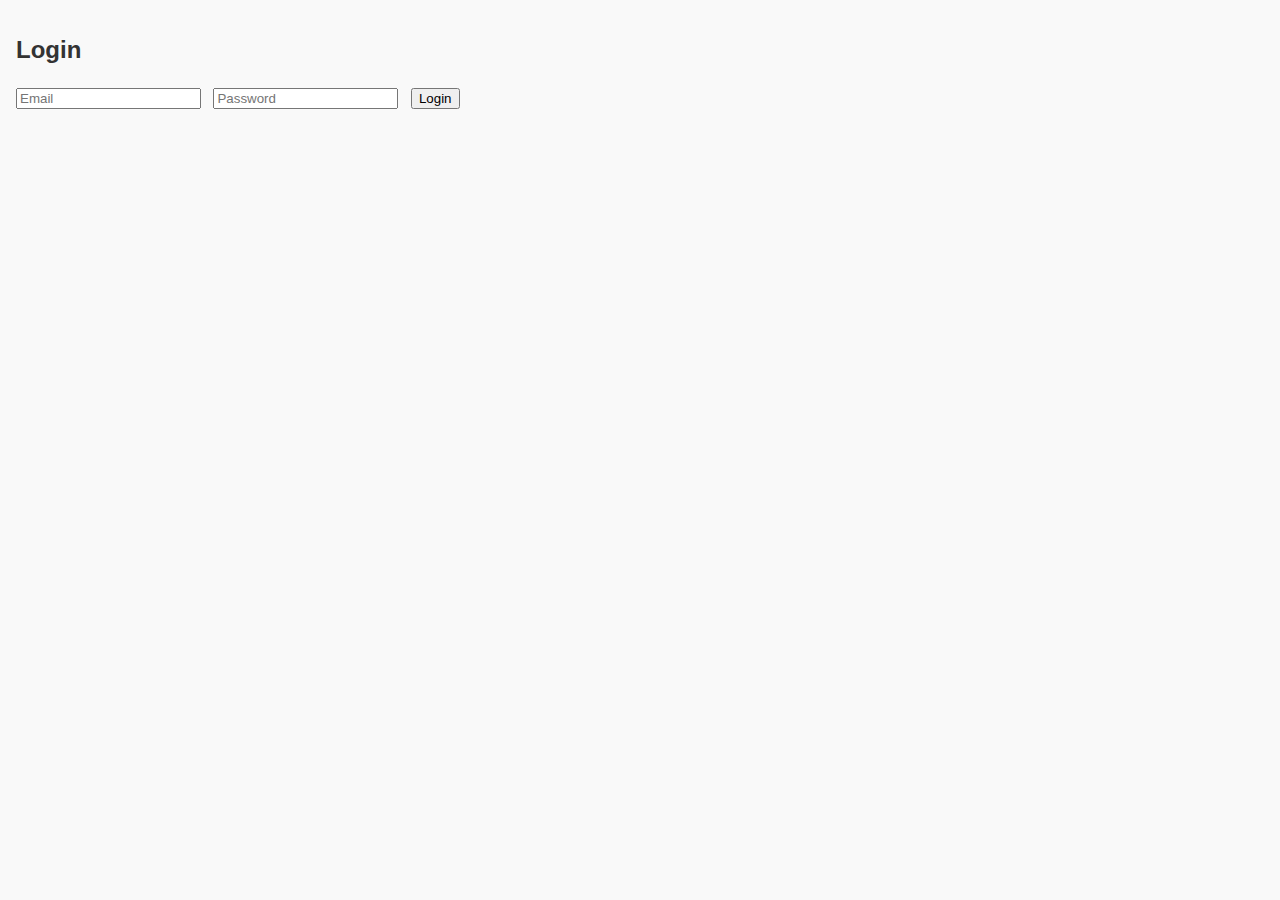
<file: TaskManagerPro/index.html>
<!DOCTYPE html>
<html lang="en">

<head>
    <meta charset="UTF-8" />
    <meta name="viewport" content="width=device-width, initial-scale=1.0" />
    <title>Task Manager Pro</title>
    <link rel="stylesheet" href="style.css" />
</head>

<body>
    <div class="login-section">
        <form id="loginForm">
            <h2>Login</h2>
            <input type="email" id="loginEmail" placeholder="Email" required />
            <input type="password" id="loginPassword" placeholder="Password" required />
            <button type="submit">Login</button>
            <p id="loginMsg"></p>
        </form>
    </div>

    <div id="mainSection" class="hidden">
        <header>
            <h1>Task Manager Pro</h1>
            <button id="toggleTheme">🌗 Theme</button>
        </header>

        <section>
            <form id="taskForm">
                <input type="text" id="taskTitle" placeholder="Task title" required />
                <input type="text" id="taskDesc" placeholder="Description" required />
                <select id="taskPriority" required>
          <option value="">Select priority</option>
          <option value="low">Low</option>
          <option value="medium">Medium</option>
          <option value="high">High</option>
        </select>
                <button type="submit">Add Task</button>
                <p id="taskMsg"></p>
            </form>
        </section>

        <section class="filters">
            <button id="filterAll">All</button>
            <button id="filterComp">Completed</button>
            <button id="filterHigh">High Priority</button>
            <input type="text" id="searchInput" placeholder="Search tasks..." />
        </section>

        <ul id="taskList"></ul>
    </div>

    <script src="app.js"></script>
</body>

</html>
</file>
<file: TaskManagerPro/style.css>
body {
  font-family: Arial, sans-serif;
  margin: 0;
  padding: 0;
  background: #f9f9f9;
  color: #333;
}

.dark {
  background: #1e1e1e;
  color: #eee;
}

.hidden {
  display: none;
}

header {
  display: flex;
  justify-content: space-between;
  padding: 1rem;
  background: #6200ea;
  color: white;
}

form, .filters {
  padding: 1rem;
}

input, select, button {
  margin: 0.25rem 0.5rem 0.25rem 0;
}

.task {
  display: flex;
  justify-content: space-between;
  padding: 0.75rem;
  margin: 0.5rem 1rem;
  border: 1px solid #ccc;
  border-radius: 5px;
}

.task.completed {
  text-decoration: line-through;
  opacity: 0.6;
}

.task.high { border-left: 5px solid red; }
.task.medium { border-left: 5px solid orange; }
.task.low { border-left: 5px solid green; }
</file>
